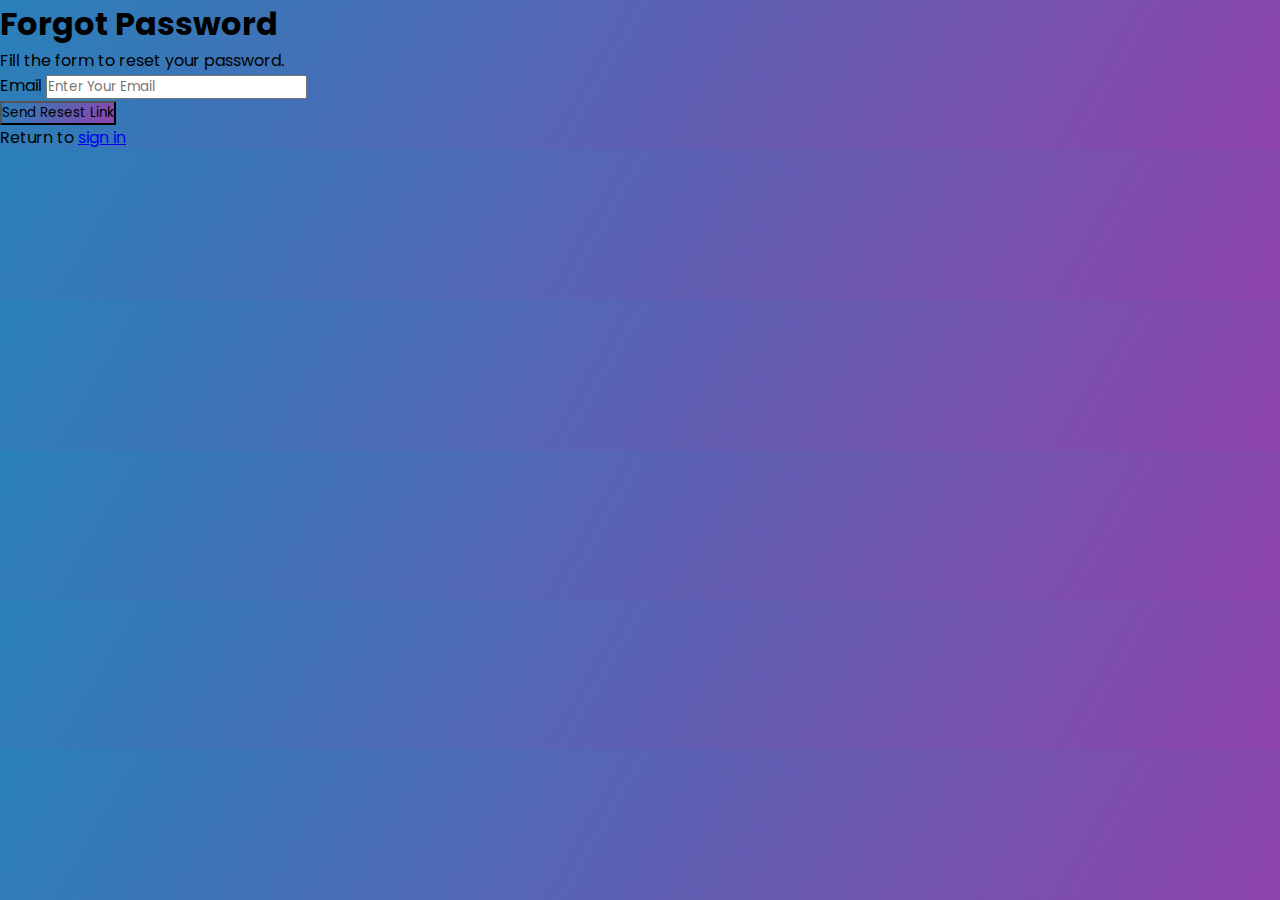
<file: forgot.html>
<!DOCTYPE html>
<html lang="en">
<head>
    <meta charset="UTF-8">
    <meta name="viewport"
          content="width=device-width, user-scalable=no, initial-scale=1.0, maximum-scale=1.0, minimum-scale=1.0">
    <meta http-equiv="X-UA-Compatible" content="ie=edge">
    <title>Forgot Password</title>
    <link rel="icon" type="images/png" href="images/favIcon.png">
    <link rel="stylesheet" href="CSS/forgot.css">
    <!--    CDN-->
    <link href="https://cdn.jsdelivr.net/npm/bootstrap@5.0.2/dist/css/bootstrap.min.css" rel="stylesheet" integrity="sha384-EVSTQN3/azprG1Anm3QDgpJLIm9Nao0Yz1ztcQTwFspd3yD65VohhpuuCOmLASjC" crossorigin="anonymous">
</head>
<body>
<div class="container ">
    <div class="row align-items-center justify-content-center  min-vh-100">
        <div class="col-lg-5 col-md-8 py-8 py-xl-0">
            <div class="card shadow ">
                <div class="card-body p-6">
                    <div class="mb-4">
                        <h1 class="mb-1 fw-bold">Forgot Password</h1>
                        <p>Fill the form to reset your password.</p>
                    </div>
                    <form>
                        <div class="mb-3">
                            <label for="email" class="form-label">Email</label>
                            <input type="email" id="email" class="form-control" name="email" placeholder="Enter Your Email " required="">
                        </div>
                        <div class="mb-3 d-grid">
                            <button type="submit" class="btn btn-primary">
                                Send Resest Link
                            </button>
                        </div>
                        <span>Return to <a href="index.html">sign in</a></span>
                    </form>
                </div>
            </div>
        </div>
    </div>
</div>

<!--   cdn-->
<script src="https://cdn.jsdelivr.net/npm/bootstrap@5.0.2/dist/js/bootstrap.bundle.min.js" integrity="sha384-MrcW6ZMFYlzcLA8Nl+NtUVF0sA7MsXsP1UyJoMp4YLEuNSfAP+JcXn/tWtIaxVXM" crossorigin="anonymous"></script>
</body>
</html>
</file>
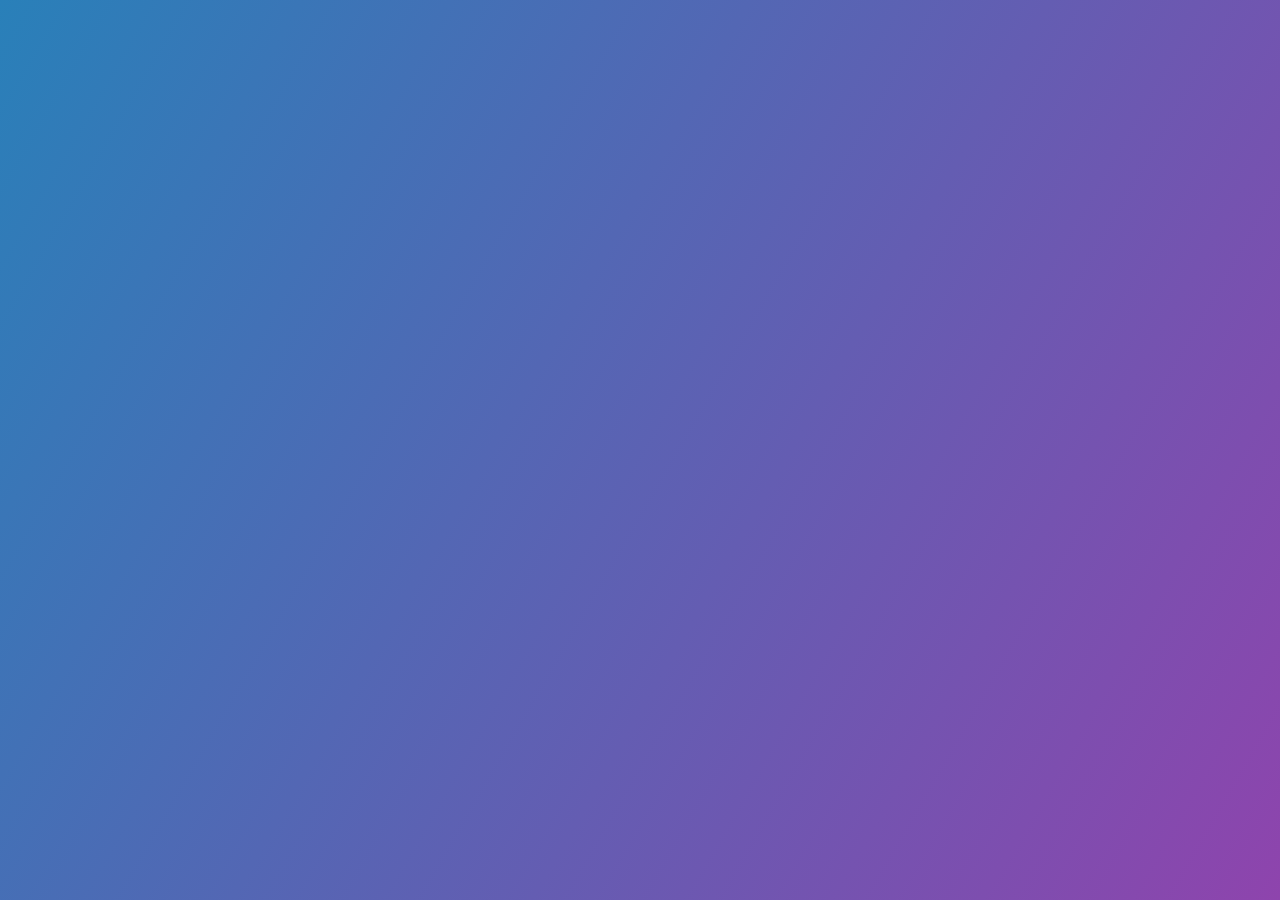
<file: welcome.html>
<!DOCTYPE html>
<html lang="en">
<head>
    <meta charset="UTF-8">
    <meta name="viewport"
          content="width=device-width, user-scalable=no, initial-scale=1.0, maximum-scale=1.0, minimum-scale=1.0">
    <meta http-equiv="X-UA-Compatible" content="ie=edge">
    <title>Welcome</title>
    <link rel="stylesheet" href="CSS/welcome.css">
    <link rel="icon" type="images/png" href="images/favIcon.png">
    <!-- CDN -->
    <link rel="stylesheet" href="https://maxcdn.bootstrapcdn.com/bootstrap/3.3.7/css/bootstrap.min.css" integrity="sha384-BVYiiSIFeK1dGmJRAkycuHAHRg32OmUcww7on3RYdg4Va+PmSTsz/K68vbdEjh4u" crossorigin="anonymous">
</head>
<body>



<!-- CDN -->
<script src="js/jQuery.js"></script>
<script src="https://maxcdn.bootstrapcdn.com/bootstrap/3.3.7/js/bootstrap.min.js" integrity="sha384-Tc5IQib027qvyjSMfHjOMaLkfuWVxZxUPnCJA7l2mCWNIpG9mGCD8wGNIcPD7Txa" crossorigin="anonymous"></script>
</body>
</html>
</file>
<file: CSS/forgot.css>
@import url('https://fonts.googleapis.com/css2?family=Noto+Sans:wght@700&family=Poppins:wght@400;500;600&display=swap');
@import url('https://fonts.googleapis.com/css2?family=Noto+Sans:wght@700&family=Poppins:wght@400;500;600&display=swap');
*{
  margin: 0;
  padding: 0;
  box-sizing: border-box;
  font-family: "Poppins", sans-serif;
}
body{
background: linear-gradient(120deg,#2980b9, #8e44ad);
}
button{
background: linear-gradient(120deg,#2980b9, #8e44ad);
}
</file>
<file: CSS/welcome.css>
@import url('https://fonts.googleapis.com/css2?family=Noto+Sans:wght@700&family=Poppins:wght@400;500;600&display=swap');
*{
  margin: 0;
  padding: 0;
  box-sizing: border-box;
  font-family: "Poppins", sans-serif;
}
body{
  margin: 0;
  padding: 0;
  background: linear-gradient(120deg,#2980b9, #8e44ad);
  height: 100vh;
  overflow: hidden;
}
</file>
